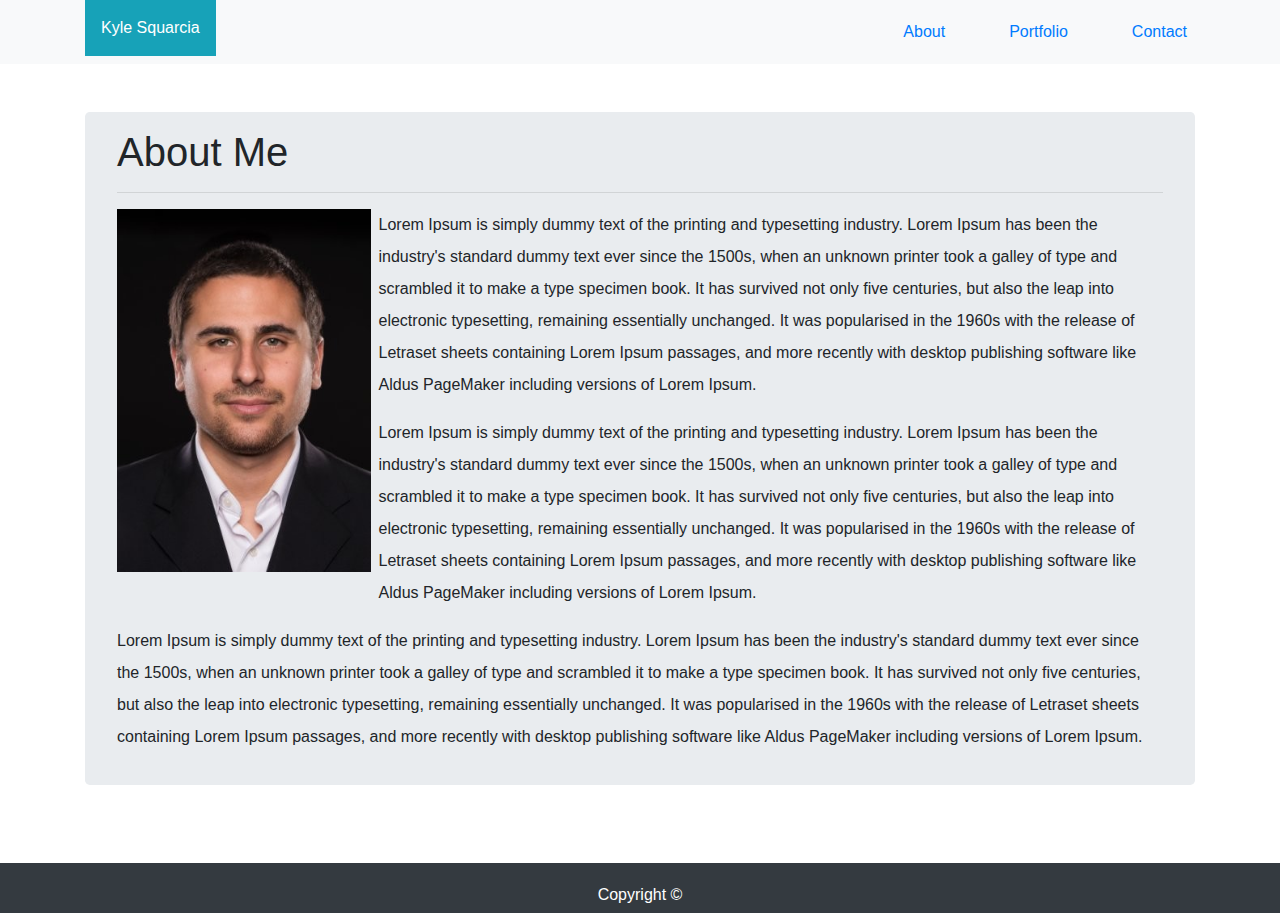
<file: index.html>
<!DOCTYPE html>
<html>

<head>
	<title>My Portfolio</title>
	<meta name="viewport" content="width=device-width, initial-scale=1.0">
	<link rel="stylesheet" href="https://maxcdn.bootstrapcdn.com/bootstrap/4.0.0/css/bootstrap.min.css"
		integrity="sha384-Gn5384xqQ1aoWXA+058RXPxPg6fy4IWvTNh0E263XmFcJlSAwiGgFAW/dAiS6JXm" crossorigin="anonymous">
	<link rel="stylesheet" type="text/css" media="screen" href="assets/css/style.css" />
</head>

<body>
	<nav class="navbar navbar-expand-lg bg-light text-dark">
		<div class="container py-0">
			<div class="p-3 mb-2 bg-info text-white">Kyle Squarcia</div>
			<button class="navbar-toggler" type="button" data-toggle="collapse" data-target="#navbarSupportedContent"
				aria-controls="navbarSupportedContent" aria-expanded="false" aria-label="Toggle navigation">
				<span class="navbar-toggler-icon"></span>
			</button>

			<div class="collapse navbar-collapse justify-content-end" id="navbarSupportedContent">
				<ul class="navbar-nav justify-content-end">
					<li class="nav-item px-4">
						<a class="nav-link active" href="index.html">About
							<span class="sr-only">(current)</span>
						</a>
					</li>
					<li class="nav-item px-4">
						<a class="nav-link" href="portfolio.html">Portfolio</a>
					</li>
					<li class="nav-item pl-4">
						<a class="nav-link" href="contact.html">Contact</a>
					</li>
				</ul>
			</div>
		</div>
	</nav>

	<div class="container">
		<div class="jumbotron mt-5 pt-3 pb-3">
			<h1 class="jumbotron-heading">About Me</h1>
			<hr>
			<div id="profile_picture">
				<img src="./assets/images/download.png" class="img-fluid float-left pr-2 pb-2" alt="Profile Picture">
			</div>
			<p>Lorem Ipsum is simply dummy text of the printing and typesetting industry. Lorem Ipsum has been the
				industry's standard dummy text ever since the 1500s, when an unknown printer took a galley of type and
				scrambled it to make a type specimen book. It has survived not only five centuries, but also the leap
				into electronic typesetting, remaining essentially unchanged. It was popularised in the 1960s with the
				release of Letraset sheets containing Lorem Ipsum passages, and more recently with desktop publishing
				software like Aldus PageMaker including versions of Lorem Ipsum.
			</p>
			<p>
				Lorem Ipsum is simply dummy text of the printing and typesetting industry. Lorem Ipsum has been the
				industry's standard dummy text ever since the 1500s, when an unknown printer took a galley of type and
				scrambled it to make a type specimen book. It has survived not only five centuries, but also the leap
				into electronic typesetting, remaining essentially unchanged. It was popularised in the 1960s with the
				release of Letraset sheets containing Lorem Ipsum passages, and more recently with desktop publishing
				software like Aldus PageMaker including versions of Lorem Ipsum.
			</p>
			<p>
				Lorem Ipsum is simply dummy text of the printing and typesetting industry. Lorem Ipsum has been the
				industry's standard dummy text ever since the 1500s, when an unknown printer took a galley of type and
				scrambled it to make a type specimen book. It has survived not only five centuries, but also the leap
				into electronic typesetting, remaining essentially unchanged. It was popularised in the 1960s with the
				release of Letraset sheets containing Lorem Ipsum passages, and more recently with desktop publishing
				software like Aldus PageMaker including versions of Lorem Ipsum.

			</p>
		</div>
	</div>

	<!-- Spacer -->
	<div class="py-5">
	</div>

	<footer class="footer bg-dark pt-3">
		<div class="footer-copyright text-center text-white py-1">
			Copyright &#169;
		</div>
	</footer>

	<script src="https://code.jquery.com/jquery-3.2.1.slim.min.js"
		integrity="sha384-KJ3o2DKtIkvYIK3UENzmM7KCkRr/rE9/Qpg6aAZGJwFDMVNA/GpGFF93hXpG5KkN"
		crossorigin="anonymous"></script>
	<script src="https://maxcdn.bootstrapcdn.com/bootstrap/4.0.0/js/bootstrap.min.js"
		integrity="sha384-JZR6Spejh4U02d8jOt6vLEHfe/JQGiRRSQQxSfFWpi1MquVdAyjUar5+76PVCmYl"
		crossorigin="anonymous"></script>
</body>

</html>
</file>
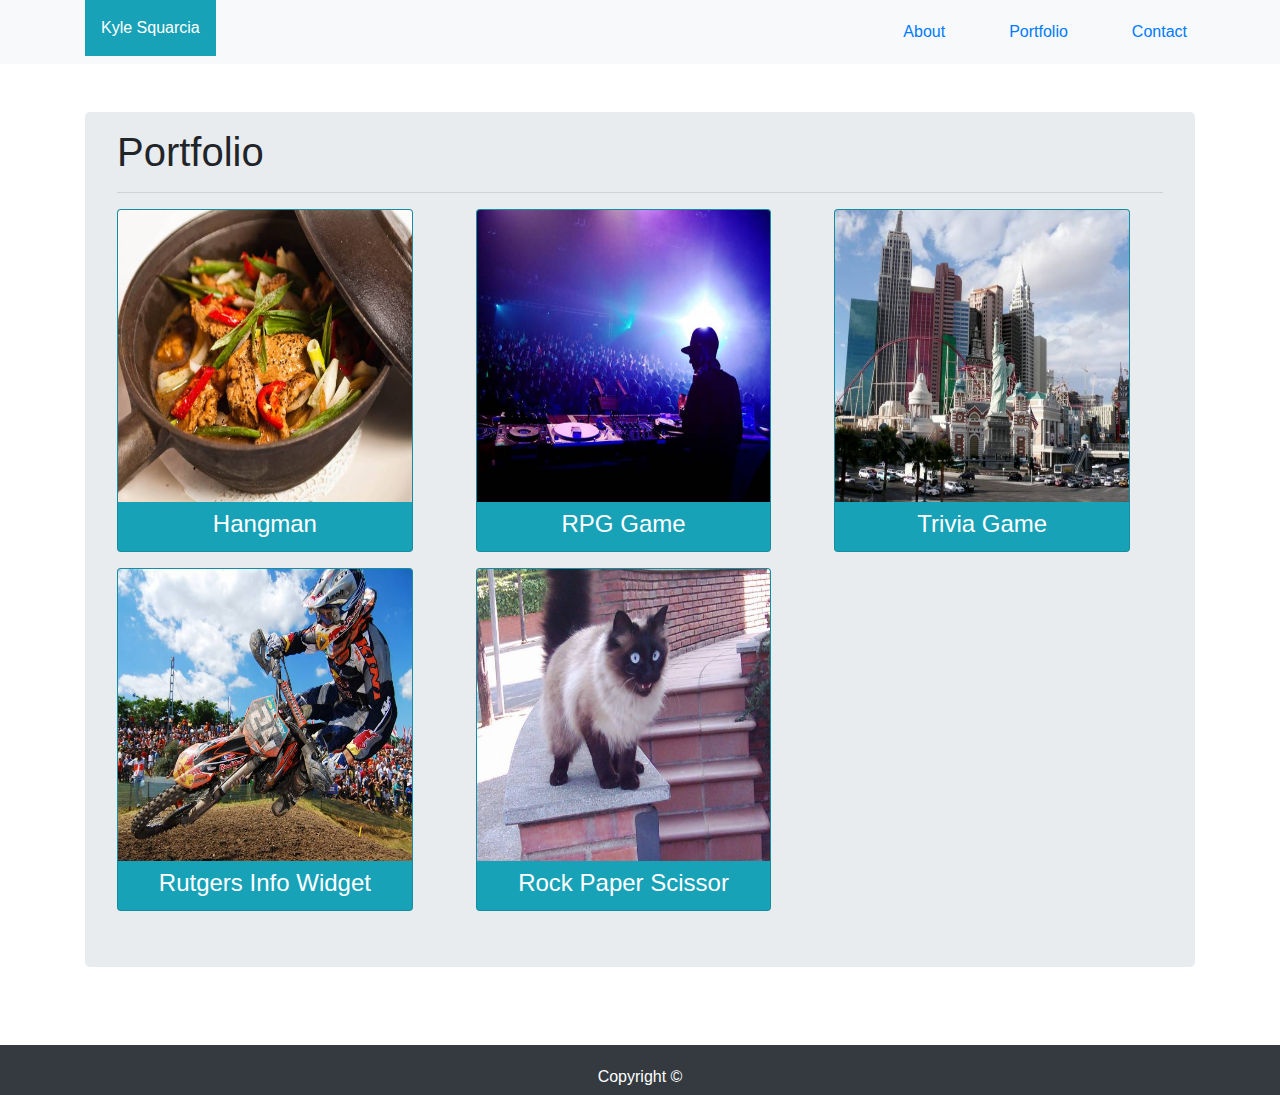
<file: portfolio.html>
<!DOCTYPE html>
<html>

<head>
  <title>My Portfolio</title>
  <meta name="viewport" content="width=device-width, initial-scale=1.0">
  <link rel="stylesheet" href="https://maxcdn.bootstrapcdn.com/bootstrap/4.0.0/css/bootstrap.min.css" integrity="sha384-Gn5384xqQ1aoWXA+058RXPxPg6fy4IWvTNh0E263XmFcJlSAwiGgFAW/dAiS6JXm"
    crossorigin="anonymous">
  <link rel="stylesheet" type="text/css" media="screen" href="assets/css/style.css" />
</head>

<body>
  <nav class="navbar navbar-expand-lg bg-light text-dark">
    <div class="container py-0">
		<div class="p-3 mb-2 bg-info text-white">Kyle Squarcia</div>
      <button class="navbar-toggler" type="button" data-toggle="collapse" data-target="#navbarSupportedContent" aria-controls="navbarSupportedContent"
        aria-expanded="false" aria-label="Toggle navigation">
        <span class="navbar-toggler-icon"></span>
      </button>

      <div class="collapse navbar-collapse justify-content-end" id="navbarSupportedContent">
        <ul class="navbar-nav justify-content-end">
          <li class="nav-item px-4">
            <a class="nav-link" href="index.html">About
              <span class="sr-only">(current)</span>
            </a>
          </li>
          <li class="nav-item px-4">
            <a class="nav-link active" href="portfolio.html">Portfolio</a>
          </li>
          <li class="nav-item pl-4">
            <a class="nav-link" href="contact.html">Contact</a>
          </li>
        </ul>
      </div>
    </div>
  </nav>

  <div class="container">
    <div class="jumbotron mt-5 pt-3 pb-3">
      <h1>Portfolio</h1>
      <hr>
      <div class="row pb-4">
        <div class="col-md-4">
          <a class="card text-white bg-info mb-3">
            <img class="card-img pb-2" src="assets/images/food-q-c-640-480-1.jpg" alt="liri-bot">
            <h4 class="card-title text-center">Hangman</h5>
          </a>
        </div>
        <div class="col-md-4">
          <div class="card text-white bg-info mb-3">
            <img class="card-img pb-2" src="assets/images/nightlife-q-c-640-480-5.jpg" alt="simon">
            <h4 class="card-title text-center">RPG Game</h5>
          </div>
        </div>
        <div class="col-md-4">
          <div class="card text-white bg-info mb-3">
            <img class="card-img pb-2" src="assets/images/city-q-c-640-480-3.jpg" alt="mimi">
            <h4 class="card-title text-center">Trivia Game</h5>
          </div>
        </div>
        <div class="col-md-4">
          <div class="card text-white bg-info mb-3">
            <img class="card-img pb-2" src="assets/images/sports-q-c-640-480-5.jpg" alt="teddy">
            <h4 class="card-title text-center">Rutgers Info Widget</h5>
          </div>
        </div>
        <div class="col-md-4">
          <div class="card text-white bg-info mb-3">
            <img class="card-img pb-2" src="assets/images/animals-q-c-640-480-7.jpg" alt="work">
            <h4 class="card-title text-center">Rock Paper Scissor</h5>
          </div>
        </div>
      </div>
    </div>
  </div>

  <!-- Spacer -->
  <div class="py-5">
  </div>

  <footer id="footer" class="footer bg-dark pt-3">
    <div class="text-center text-white py-1">
      Copyright &#169;
    </div>
  </footer>


  <script src="https://code.jquery.com/jquery-3.2.1.slim.min.js" integrity="sha384-KJ3o2DKtIkvYIK3UENzmM7KCkRr/rE9/Qpg6aAZGJwFDMVNA/GpGFF93hXpG5KkN"
    crossorigin="anonymous"></script>
  <script src="https://maxcdn.bootstrapcdn.com/bootstrap/4.0.0/js/bootstrap.min.js" integrity="sha384-JZR6Spejh4U02d8jOt6vLEHfe/JQGiRRSQQxSfFWpi1MquVdAyjUar5+76PVCmYl"
    crossorigin="anonymous"></script>
</body>

</html>
</file>
<file: assets/css/style.css>
html {
    position: relative;
    min-height: 100%;
  }

  body {
    background-size: cover;
  }
  
  .navbar {
    padding: 0;
  }
  
  img {
    width: 25%;
  }
  
  .card img {
    height: 300px;
  }
  
  .card {
    width: 90%;
  }
  
  .img-tag {
    position: relative;
  }
  
  .img-tag div {
    position: absolute;
    bottom: 0;
    background-color: #4aaaa5;
    width: 200px;
    color: white;
    padding: 10px 0;
    text-align: center;
  }
  
  /* .footer {
    position: fixed;
    bottom: 0;
    width: 100%;
  } */
  
  .footer {
    position: absolute;
    bottom: 0;
    width: 100%;
    height: 50px;
  }
  
  p {
    line-height: 2;
  }
</file>
